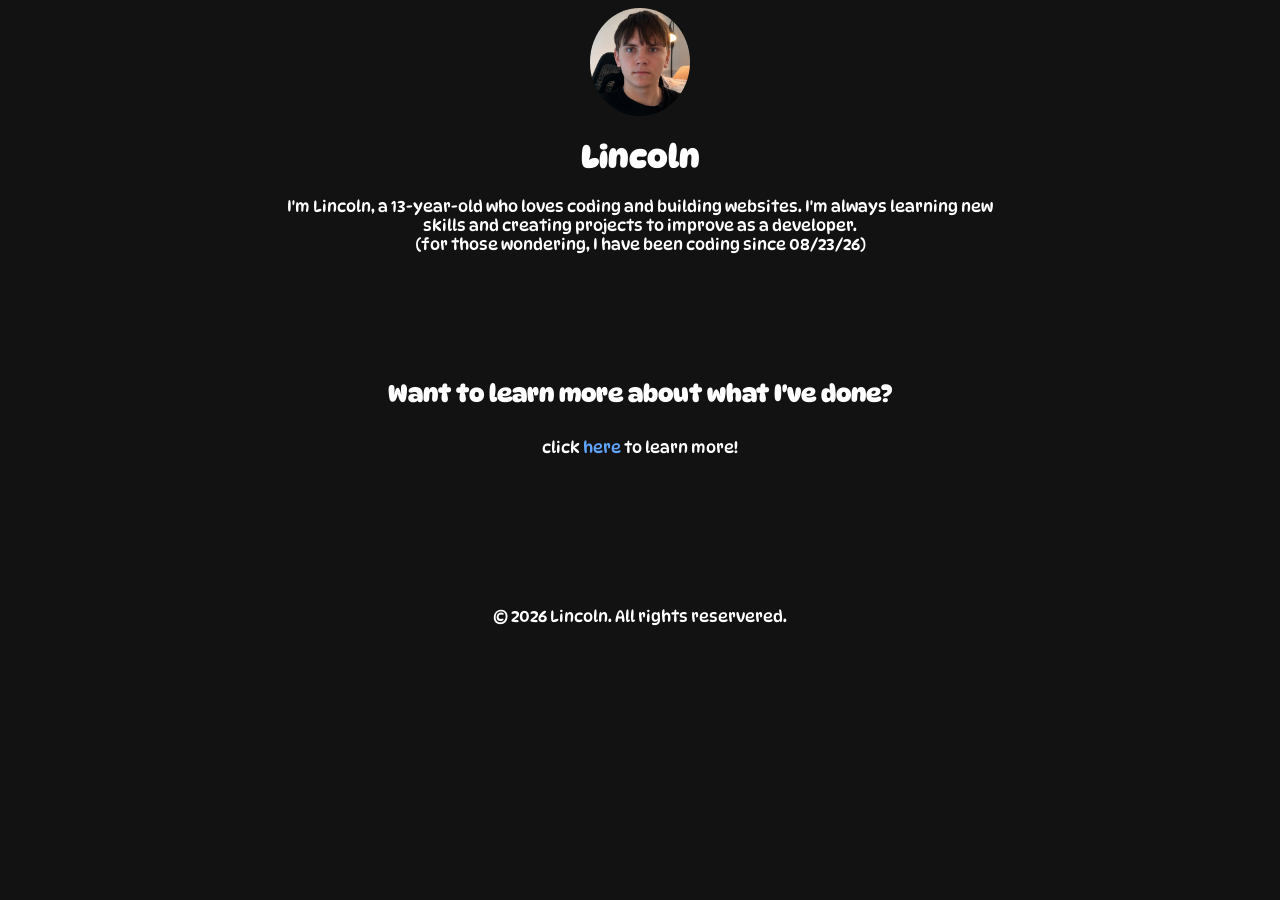
<file: index.html>
<!doctype html>
<html lang="en">
  <head>
    <link rel="preconnect" href="https://fonts.googleapis.com" />
    <link rel="preconnect" href="https://fonts.gstatic.com" crossorigin />
    <link
      href="https://fonts.googleapis.com/css2?family=DynaPuff:wght@400..700&display=swap"
      rel="stylesheet"
    />
    <meta charset="UTF-8" />
    <meta name="viewport" content="width=device-width, initial-scale=1.0" />
    <title>Portfolio</title>
    <link rel="stylesheet" href="./client/src/styles/index.css" />
  </head>
  <body>
    <img
      src="./client/assets/images/image.png"
      alt="Company Logo"
      class="logo"
    />
    <h1>Lincoln</h1>
    <p class="description">
      I'm Lincoln, a 13-year-old who loves coding and building websites. I'm
      always learning new skills and creating projects to improve as a
      developer. <br />
      (for those wondering, I have been coding since 08/23/26)
    </p>
    <h2 class="wh">Want to learn more about what I've done?</h2>
    <p class="wp">
      click
      <a class="learn more" href="./client/src/pages/learn-more.html"> here </a>
      to learn more!
    </p>
  </body>
  <footer class="copy-right-claim">
    <p>&copy; 2026 Lincoln. All rights reservered.</p>
  </footer>
</html>
</file>
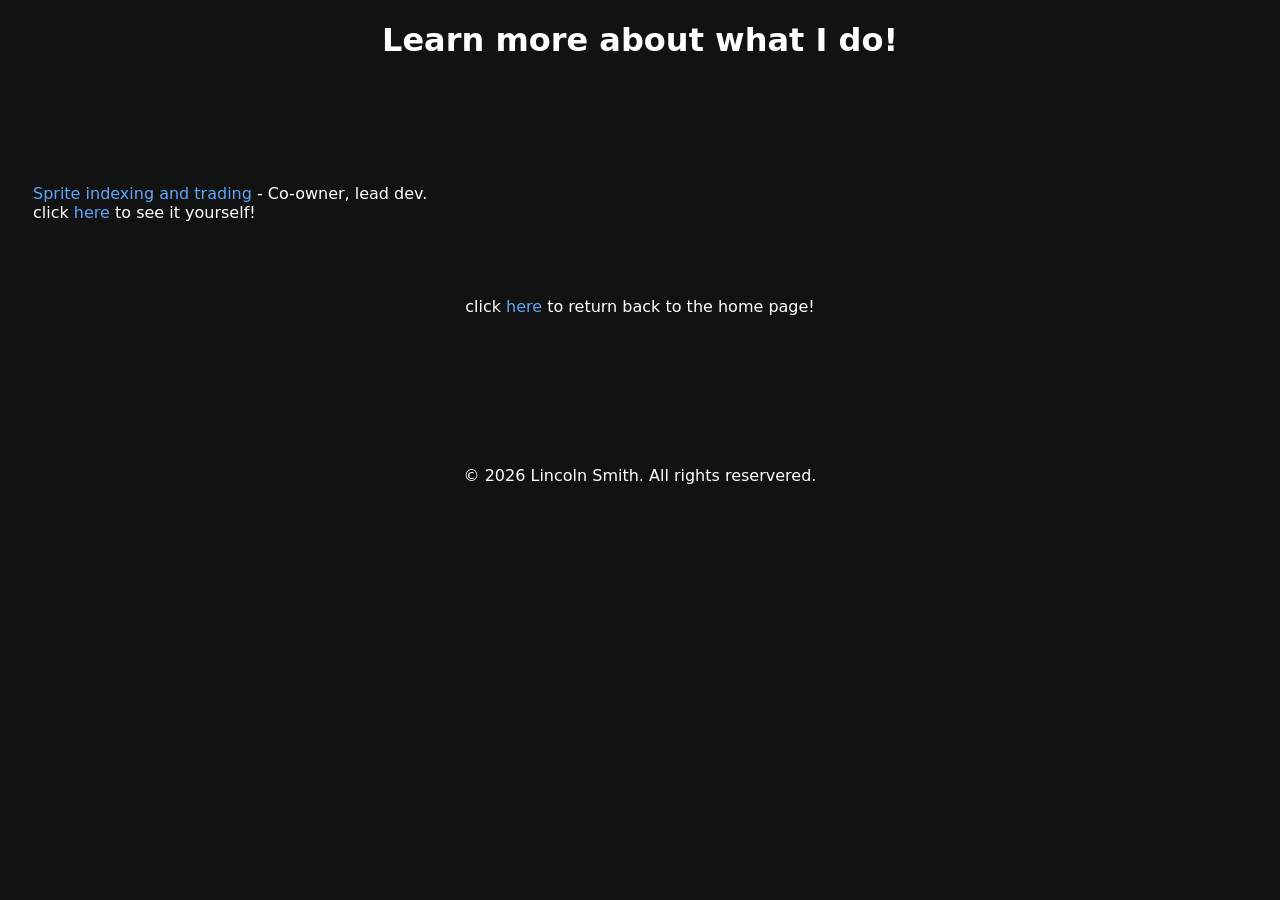
<file: client/src/other-pages/learn-more.html>
<!DOCTYPE html>
<html lang="en">
    <head>
        <link rel="stylesheet" href="../styles/index.css">
        <meta charset="UTF-8">
        <meta name="viewport" content="width=device-width, initial-scale=1.0">
        <title>Learn more</title>
    </head>
    <body>
        <h1 class="lm-h">
            Learn more about what I do!
        </h1>
        <p class="lm-1">
           <a href="./learn-more/Sprite-trading-and-indexing.html">
            Sprite indexing and trading
           </a> 
            - Co-owner, lead dev. <br>
            click
            <a href="https://dicord.gg/spritefn">
                here
            </a>
            to see it yourself!
        </p>
        <p class="description">
            click
            <a href="../../../index.html">
                here
            </a>
            to return back to the home page!
        </p>
    </body>
    <footer class="copy-right-claim">
        <p>&copy; 2026 Lincoln Smith. All rights reservered.</p>
    </footer>
</html>
</file>
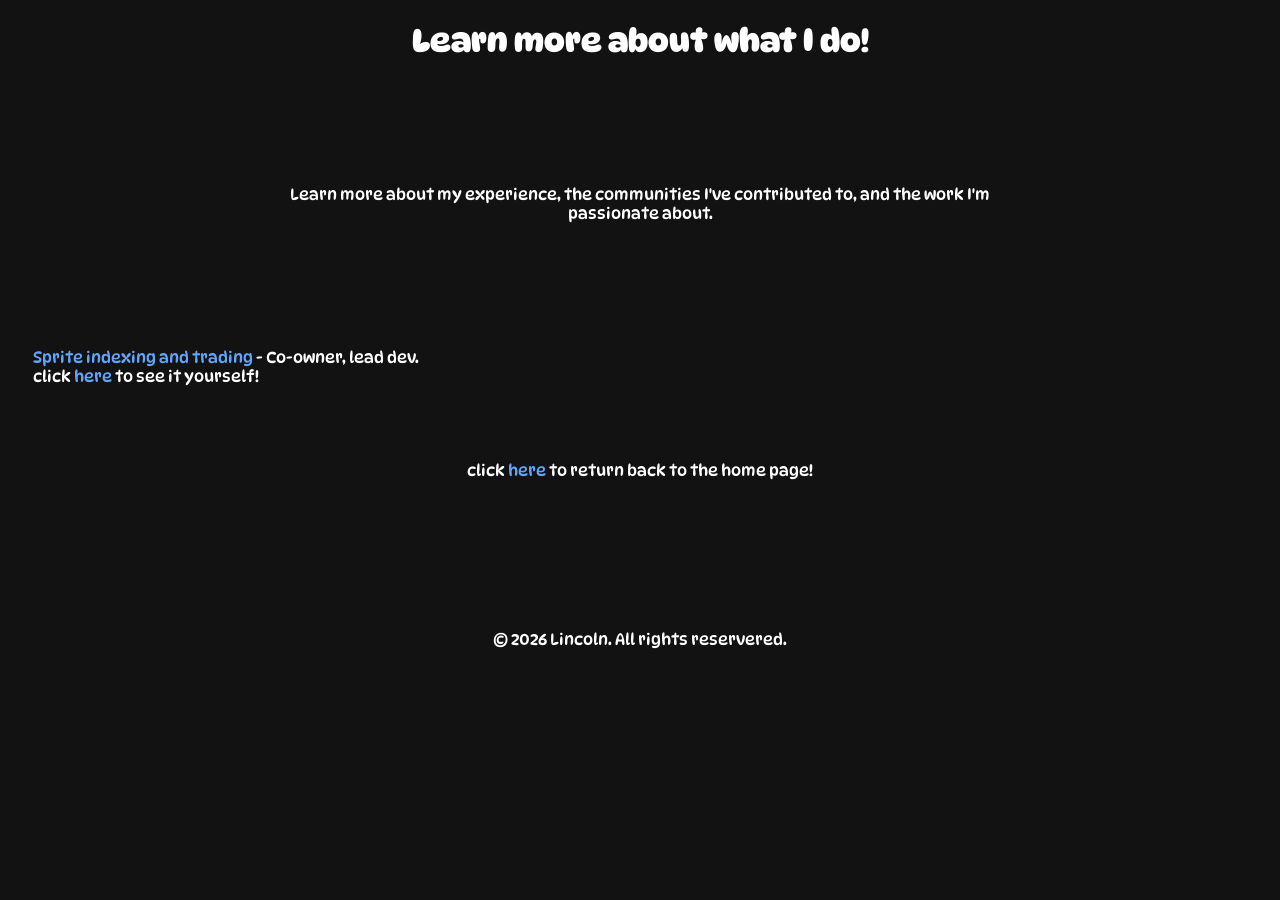
<file: client/src/pages/learn-more.html>
<!doctype html>
<html lang="en">
  <head>
    <link rel="preconnect" href="https://fonts.googleapis.com" />
    <link rel="preconnect" href="https://fonts.gstatic.com" crossorigin />
    <link
      href="https://fonts.googleapis.com/css2?family=DynaPuff:wght@400..700&display=swap"
      rel="stylesheet"
    />
    <link rel="stylesheet" href="../styles/index.css" />
    <meta charset="UTF-8" />
    <meta name="viewport" content="width=device-width, initial-scale=1.0" />
    <title>Learn more</title>
  </head>
  <body>
    <h1 class="lm-h">Learn more about what I do!</h1>
    <p class="description">
      Learn more about my experience, the communities I've contributed to, and
      the work I'm passionate about.
    </p>
    <p class="lm-1">
      <a href="./projects/Sprite-trading-and-indexing.html">
        Sprite indexing and trading
      </a>
      - Co-owner, lead dev. <br />
      click
      <a href="https://discord.gg/spritefn" target="_blank"> here </a>
      to see it yourself!
    </p>
    <p class="description">
      click
      <a href="../../../index.html"> here </a>
      to return back to the home page!
    </p>
    <footer class="copy-right-claim">
      <p>&copy; 2026 Lincoln. All rights reservered.</p>
    </footer>
  </body>
</html>
</file>
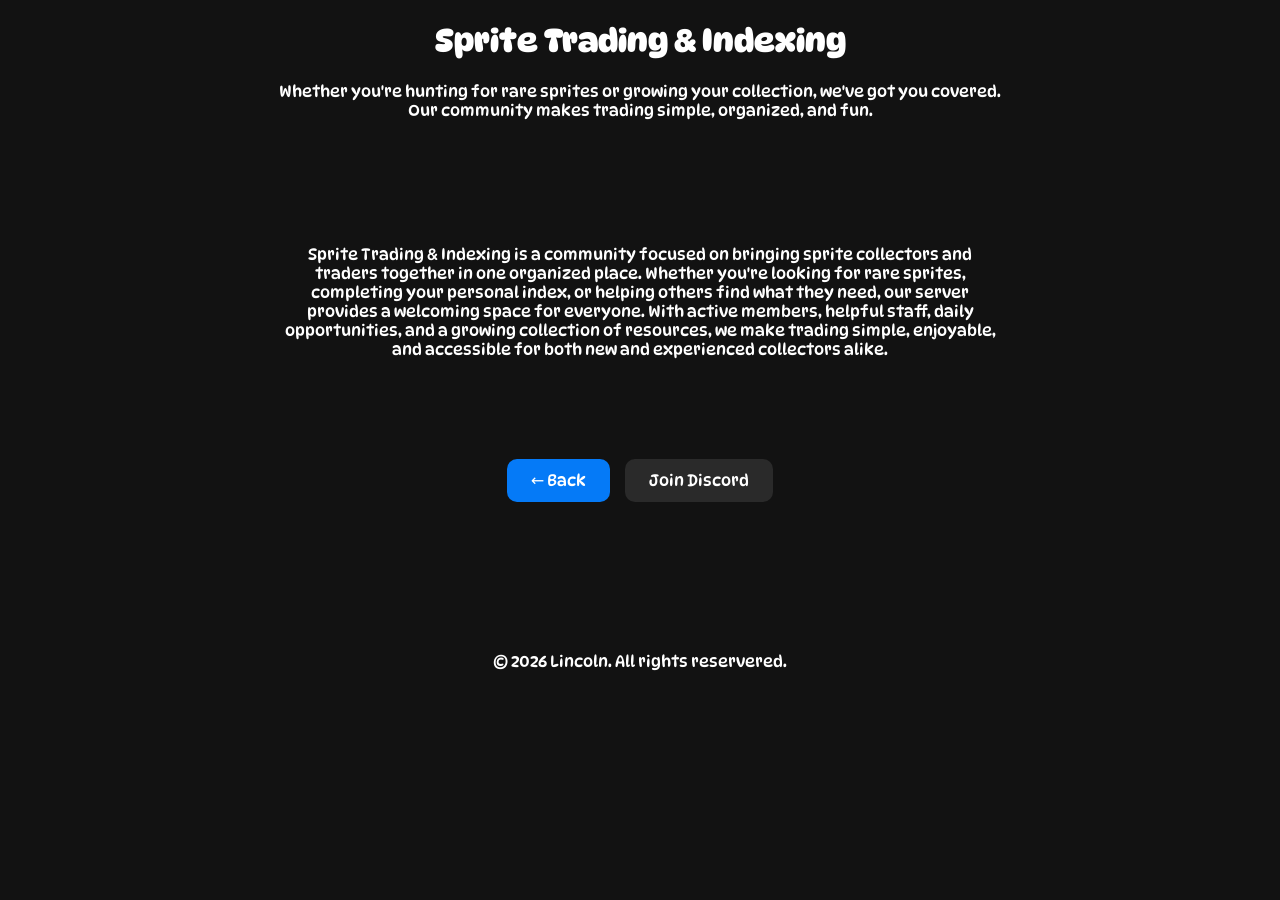
<file: client/src/pages/projects/Sprite-trading-and-indexing.html>
<!doctype html>
<html lang="en">
  <head>
    <link rel="preconnect" href="https://fonts.googleapis.com" />
    <link rel="preconnect" href="https://fonts.gstatic.com" crossorigin />
    <link
      href="https://fonts.googleapis.com/css2?family=DynaPuff:wght@400..700&display=swap"
      rel="stylesheet"
    />
    <meta charset="UTF-8" />
    <meta name="viewport" content="width=device-width, initial-scale=1.0" />
    <title>Sprite Trading & Indexing</title>
    <link rel="stylesheet" href="../../styles/index.css" />
  </head>
  <body>
    <h1>Sprite Trading & Indexing</h1>
    <p class="description">
      Whether you're hunting for rare sprites or growing your collection, we've
      got you covered. Our community makes trading simple, organized, and fun.
    </p>

    <p class="dp">
      Sprite Trading & Indexing is a community focused on bringing sprite
      collectors and traders together in one organized place. Whether you're
      looking for rare sprites, completing your personal index, or helping
      others find what they need, our server provides a welcoming space for
      everyone. With active members, helpful staff, daily opportunities, and a
      growing collection of resources, we make trading simple, enjoyable, and
      accessible for both new and experienced collectors alike.
    </p>
    <div class="buttons">
      <a href="../learn-more.html" class="btn">← Back</a>
      <a
        href="https://discord.gg/spritefn"
        class="btn secondary"
        target="_blank"
      >
        Join Discord
      </a>
    </div>
    <footer class="copy-right-claim">
      &copy; 2026 Lincoln. All rights reservered.
    </footer>
  </body>
</html>
</file>
<file: client/src/styles/index.css>
h1 {
  text-align: center;
}

body {
  background-color: #121212;
  color: white;
}

.description {
  text-align: center;
  inline-size: 66ch;
  margin-inline: auto;
  margin-bottom: 125px;
}

.wh {
  text-align: center;
  margin-bottom: 30px;
}

.wp {
  text-align: center;
}

a {
  color: #60a5fa;
  text-decoration: none;
}

a:hover {
  color: #93c5fd;
}

a:visited {
  color: #60a5fa;
}

a:active {
  color: #2563eb;
}

.copy-right-claim {
  text-align: center;
  margin-top: 150px;
}

.lm-h {
  margin-bottom: 125px;
}

.lm-1 {
  margin-left: 25px;
  margin-bottom: 75px;
}

.logo {
  max-width: 100px;
  border-radius: 50%;
  text-align: center;
  margin-inline: auto;
  display: block;
}

body {
  font-family: "DynaPuff", system-ui;
  font-optical-sizing: auto;
  /*font-weight: <weight>; */
  font-style: normal;
  /*font-variation-settings: */
  width: 100;
}

.coming-soon {
  display: flex;
  justify-content: center;
  align-items: center;
  min-height: 100vh;
  padding: 20px;
}

.card {
  width: 100%;
  max-width: 700px;
  background: #1d1d1d;
  border: 1px solid #2b2b2b;
  border-radius: 16px;
  padding: 40px;
  text-align: center;
  box-shadow: 0 15px 40px rgba(0, 0, 0, 0.4);
}

.card h1 {
  margin-top: 0;
  font-size: 2.7rem;
}

.status {
  color: #4ea3ff;
  font-weight: bold;
  margin-bottom: 30px;
}

.card p {
  color: #cfcfcf;
  line-height: 1.7;
}

.buttons {
  margin-top: 35px;
  display: flex;
  justify-content: center;
  gap: 15px;
  flex-wrap: wrap;
}

.btn {
  text-decoration: none;
  color: white;
  background: #057af7;
  padding: 12px 24px;
  border-radius: 10px;
  transition: 0.2s;
}

.btn:hover {
  transform: translateY(-2px);
  background: #05519d;
}

.btn.secondary {
  background: #2a2a2a;
}

.btn.secondary:hover {
  background: #3b3b3b;
}

.dp {
  text-align: center;
  margin-bottom: 100px;
  inline-size: 66ch;
  margin-inline: auto;
}
</file>
